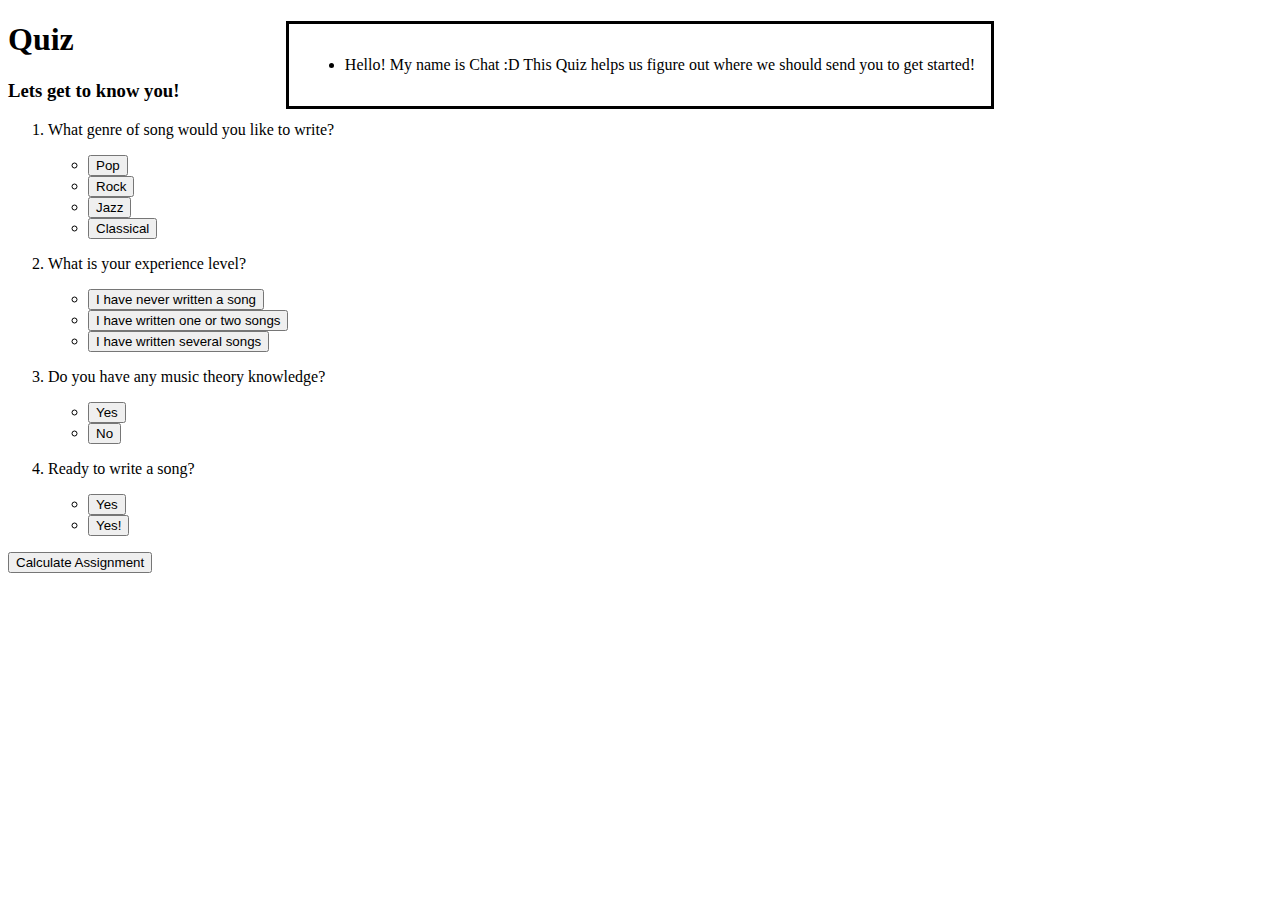
<file: ocb final-project/quiz.html>
<!DOCTYPE html>
<html>
  <head>
    <title>OCB CPM Final Project Quiz</title>
    <script src="script.js" type="module"></script>
    <!-- <script src="style.css"></script> -->
  </head>
  <body>
    <div class="Dialog">
      <dialog open>
        <ul id="Dialog List">
          <!-- js will populate -->
        </ul>
      </dialog>
    </div>
    <div class="Quiz">
      <h1>Quiz</h1>
      <div class="Get To Know You">
        <h3>Lets get to know you!</h3>
      </div>
      <div class="Questions">
        <ol id="Questions Level">
          <li id="Q1">
            <p>What genre of song would you like to write?</p>
            <ul>
              <li><button id="Q1.1">Pop</button></li>
              <li><button id="Q1.2">Rock</button></li>
              <li><button id="Q1.3">Jazz</button></li>
              <li><button id="Q1.4">Classical</button></li>
            </ul>
          </li>
          <li id="Q2">
            <p>What is your experience level?</p>
            <ul>
              <li><button id="Q2.1">I have never written a song</button></li>
              <li>
                <button id="Q2.2">I have written one or two songs</button>
              </li>
              <li><button id="Q2.3">I have written several songs</button></li>
            </ul>
          </li>
          <li id="Q3">
            <p>Do you have any music theory knowledge?</p>
            <ul>
              <li><button id="Q3.1">Yes</button></li>
              <li><button id="Q3.2">No</button></li>
            </ul>
          </li>
          <li id="Q4">
            <p>Ready to write a song?</p>
            <ul>
              <li><button id="Q4.1">Yes</button></li>
              <li><button id="Q4.2">Yes!</button></li>
            </ul>
          </li>
        </ol>
      </div>
    </div>
    <button id="Calculate Assignment">Calculate Assignment</button>
  </body>
</html>
</file>
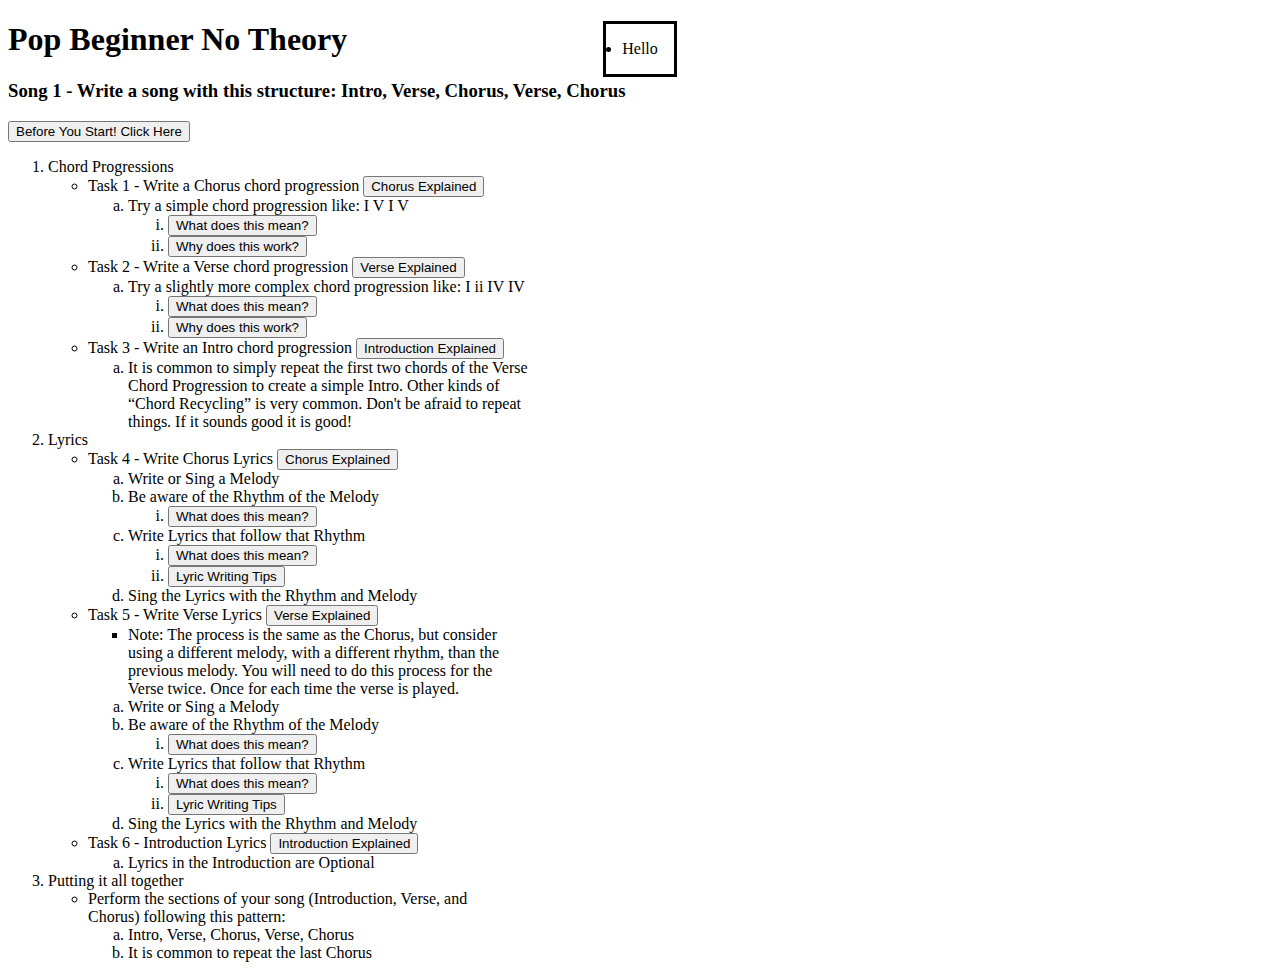
<file: ocb final-project/pop/popno-t/popbegno-t.html>
<!DOCTYPE html>
<html>
  <head>
    <title>Pop Beginner</title>
    <script src="script.js" type="module"></script>
    <!-- <script src="style.css"></script> -->
  </head>
  <body>
    <div class="Dialog">
      <dialog id="Pop Dialog" open>
        <!-- js will populate -->
      </dialog>
    </div>
    <div id="Pop Beginner">
      <h1>Pop Beginner No Theory</h1>
      <div id="Song 1">
        <h3>
          Song 1 - Write a song with this structure: Intro, Verse, Chorus,
          Verse, Chorus
        </h3>
        <button id="Before You Start">Before You Start! Click Here</button>
        <div id="Tasks">
          <ol id="Task List">
            <li id="Chord Progressions">
              <!-- "li" (List Element) of "ol" (Ordered List) -->
              <!-- Ordered Lists are Numbered Lists -->
              Chord Progressions
              <ul id="Chord Prog Tasks">
                <!-- "ul" (Unordered List) -->
                <!-- Unordered Lists are Bulleted Lists -->
                <li id="Task 1">
                  Task 1 - Write a Chorus chord progression
                  <button id="Chorus Explained">Chorus Explained</button>
                  <ol type="a">
                    <li>Try a simple chord progression like: I V I V</li>
                    <ol type="i">
                      <li>
                        <button id="WDTM Chorus">What does this mean?</button>
                      </li>
                      <li><button>Why does this work?</button></li>
                    </ol>
                  </ol>
                </li>
                <li id="Task 2">
                  Task 2 - Write a Verse chord progression
                  <button id="Verse Explained">Verse Explained</button>
                  <ol type="a">
                    <li>
                      Try a slightly more complex chord progression like: I ii
                      IV IV
                    </li>
                    <ol type="i">
                      <li><button>What does this mean?</button></li>
                      <li><button>Why does this work?</button></li>
                    </ol>
                  </ol>
                </li>
                <li id="Task 3">
                  Task 3 - Write an Intro chord progression
                  <button id="Intro Explained">Introduction Explained</button>
                  <ol type="a">
                    <li>
                      It is common to simply repeat the first two chords of the
                      Verse
                      <br />
                      Chord Progression to create a simple Intro. Other kinds of
                      <br />
                      “Chord Recycling” is very common. Don't be afraid to
                      repeat
                      <br />
                      things. If it sounds good it is good!
                    </li>
                  </ol>
                </li>
              </ul>
            </li>
            <li id="Lyrics">
              Lyrics
              <ul id="Lyrics Tasks">
                <li id="Task 4">
                  Task 4 - Write Chorus Lyrics
                  <button id="Chorus Explained">Chorus Explained</button>
                  <ol type="a">
                    <li>Write or Sing a Melody</li>
                    <li>
                      Be aware of the Rhythm of the Melody
                      <ol type="i">
                        <li>
                          <button id="What does this mean?">
                            What does this mean?
                          </button>
                        </li>
                      </ol>
                    </li>
                    <li>
                      Write Lyrics that follow that Rhythm
                      <ol type="i">
                        <li>
                          <button id="What does this mean?">
                            What does this mean?
                          </button>
                        </li>
                        <li>
                          <button id="Lyric Writing Tips">
                            Lyric Writing Tips
                          </button>
                        </li>
                      </ol>
                    </li>
                    <li>Sing the Lyrics with the Rhythm and Melody</li>
                  </ol>
                </li>
                <li id="Task 5">
                  Task 5 - Write Verse Lyrics
                  <button id="Verse Explained">Verse Explained</button>
                  <ul>
                    <li>
                      Note: The process is the same as the Chorus, but consider
                      <br />
                      using a different melody, with a different rhythm, than
                      the
                      <br />
                      previous melody. You will need to do this process for the
                      <br />
                      Verse twice. Once for each time the verse is played.
                    </li>
                  </ul>
                  <ol type="a">
                    <li>Write or Sing a Melody</li>
                    <li>
                      Be aware of the Rhythm of the Melody
                      <ol type="i">
                        <li>
                          <button id="What does this mean?">
                            What does this mean?
                          </button>
                        </li>
                      </ol>
                    </li>
                    <li>
                      Write Lyrics that follow that Rhythm
                      <ol type="i">
                        <li>
                          <button id="What does this mean?">
                            What does this mean?
                          </button>
                        </li>
                        <li>
                          <button id="Lyric Writing Tips">
                            Lyric Writing Tips
                          </button>
                        </li>
                      </ol>
                    </li>
                    <li>Sing the Lyrics with the Rhythm and Melody</li>
                  </ol>
                </li>
                <li id="Task 6">
                  Task 6 - Introduction Lyrics
                  <button id="Intro Explained">Introduction Explained</button>
                  <ol type="a">
                    <li>Lyrics in the Introduction are Optional</li>
                  </ol>
                </li>
              </ul>
            </li>
            <li>
              Putting it all together
              <ul>
                <li>
                  Perform the sections of your song (Introduction, Verse, and
                  <br />
                  Chorus) following this pattern:
                  <ol type="a">
                    <li>Intro, Verse, Chorus, Verse, Chorus</li>
                    <li>It is common to repeat the last Chorus</li>
                  </ol>
                </li>
              </ul>
            </li>
          </ol>
        </div>
      </div>
    </div>
  </body>
</html>
</file>
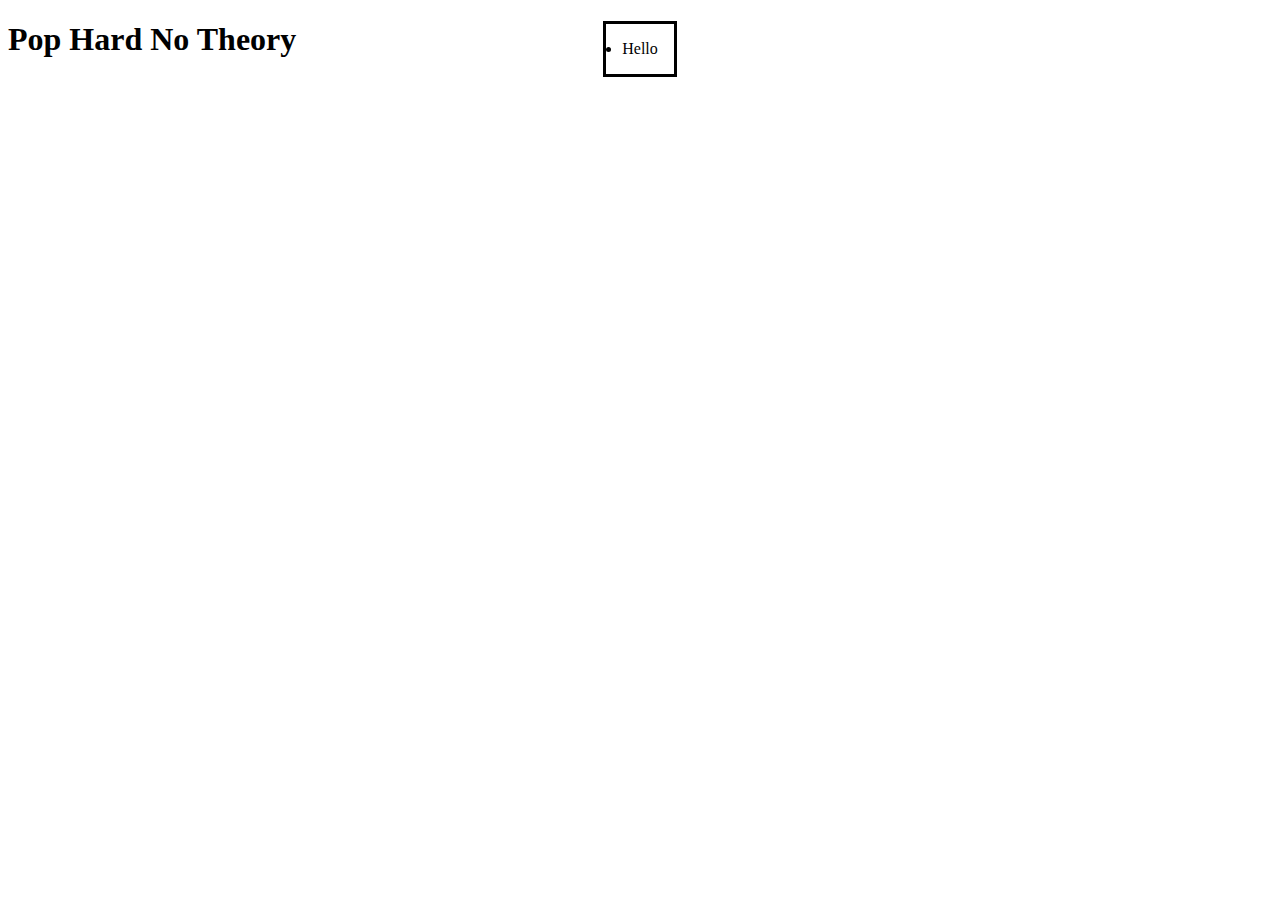
<file: ocb final-project/pop/popno-t/pophrdno-t.html>
<!DOCTYPE html>
<html>
  <head>
    <title>Pop Beginner</title>
    <script src="script.js" type="module"></script>
    <!-- <script src="style.css"></script> -->
  </head>
  <body>
    <div class="Dialog">
      <dialog id="Pop Dialog" open>
        <!-- js will populate -->
      </dialog>
    </div>
    <div id="Pop Beginner">
      <h1>Pop Hard No Theory</h1>
    </div>
  </body>
</html>
</file>
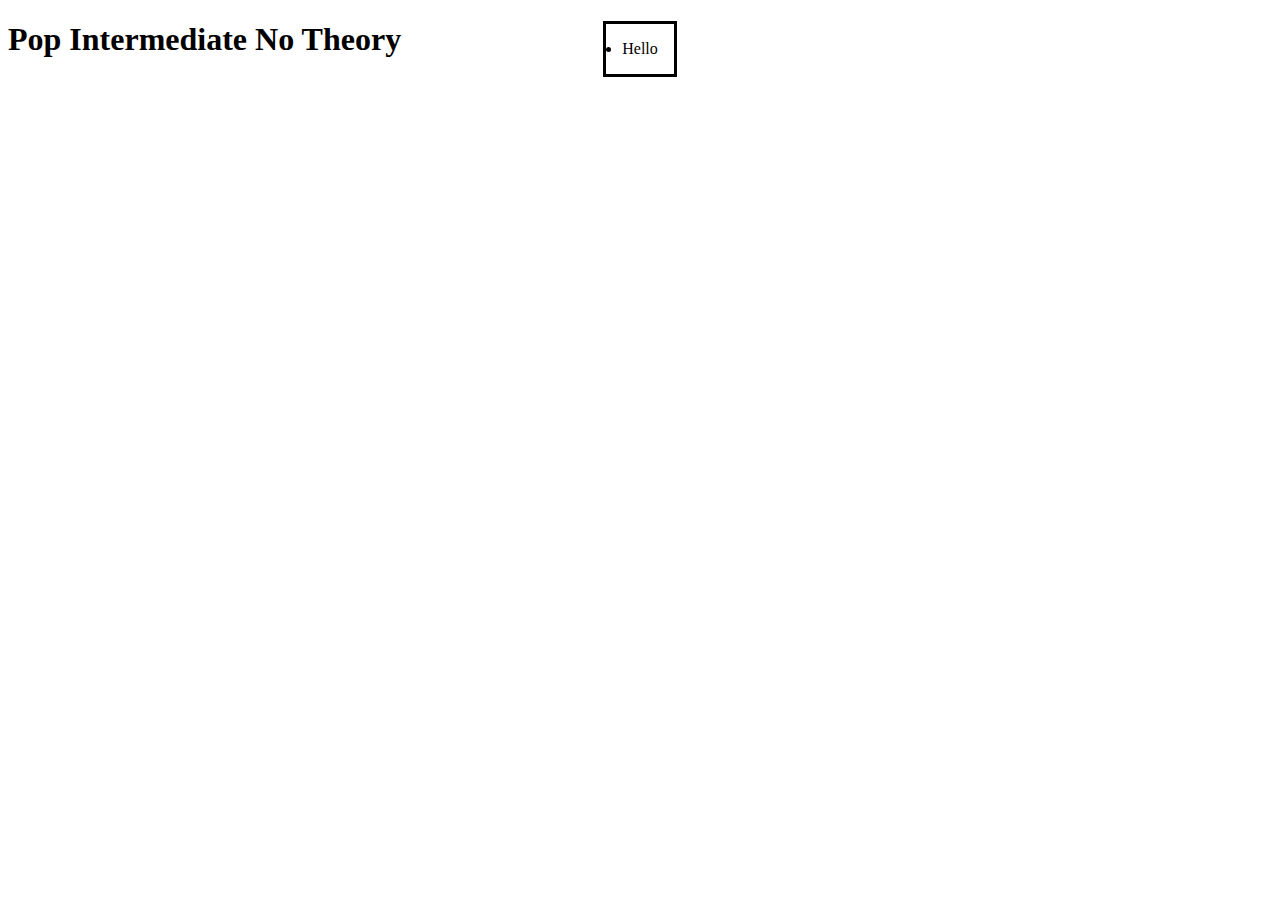
<file: ocb final-project/pop/popno-t/popintno-t.html>
<!DOCTYPE html>
<html>
  <head>
    <title>Pop Beginner</title>
    <script src="script.js" type="module"></script>
    <!-- <script src="style.css"></script> -->
  </head>
  <body>
    <div class="Dialog">
      <dialog id="Pop Dialog" open>
        <!-- js will populate -->
      </dialog>
    </div>
    <div id="Pop Beginner">
      <h1>Pop Intermediate No Theory</h1>
    </div>
  </body>
</html>
</file>
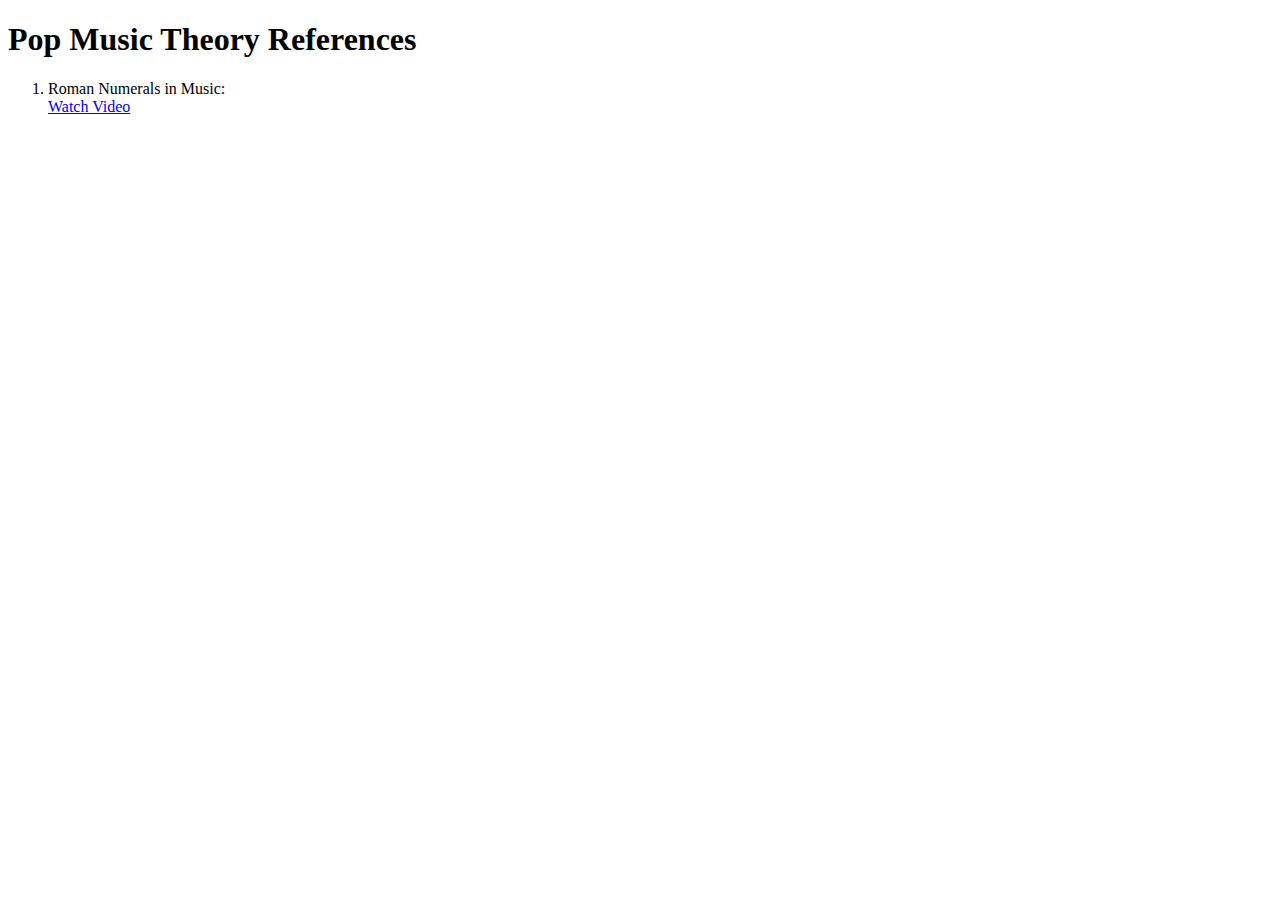
<file: ocb final-project/pop/popno-t/popreferences.html>
<!DOCTYPE html>
<html>
  <head>
    <title>Pop Beginner</title>
    <script src="script.js" type="module"></script>
    <!-- <script src="style.css"></script> -->
  </head>
  <body>
    <div class="Dialog">
      <dialog id="Pop Dialog">
        <!-- js will populate -->
      </dialog>
    </div>
    <div id="Pop Beginner">
      <h1>Pop Music Theory References</h1>
    </div>
    <div id="References">
      <ol>
        <li>
          Roman Numerals in Music: <br />
          <a
            href="https://www.google.com/search?q=roman+numerals+music+explained&oq=roman+numerals+music+explained&gs_lcrp=EgZjaHJvbWUyBggAEEUYOTIICAEQABgWGB4yCAgCEAAYFhgeMg0IAxAAGIYDGIAEGIoFMg0IBBAAGIYDGIAEGIoFMg0IBRAAGIYDGIAEGIoFMg0IBhAAGIYDGIAEGIoFMg0IBxAAGIYDGIAEGIoFMgoICBAAGIAEGKIE0gEINjUwNmowajmoAgCwAgE&sourceid=chrome&ie=UTF-8#fpstate=ive&vld=cid:ef5c8ec4,vid:M2skX-SNIvA,st:38"
            >Watch Video</a
          >
        </li>
      </ol>
    </div>
  </body>
</html>
</file>
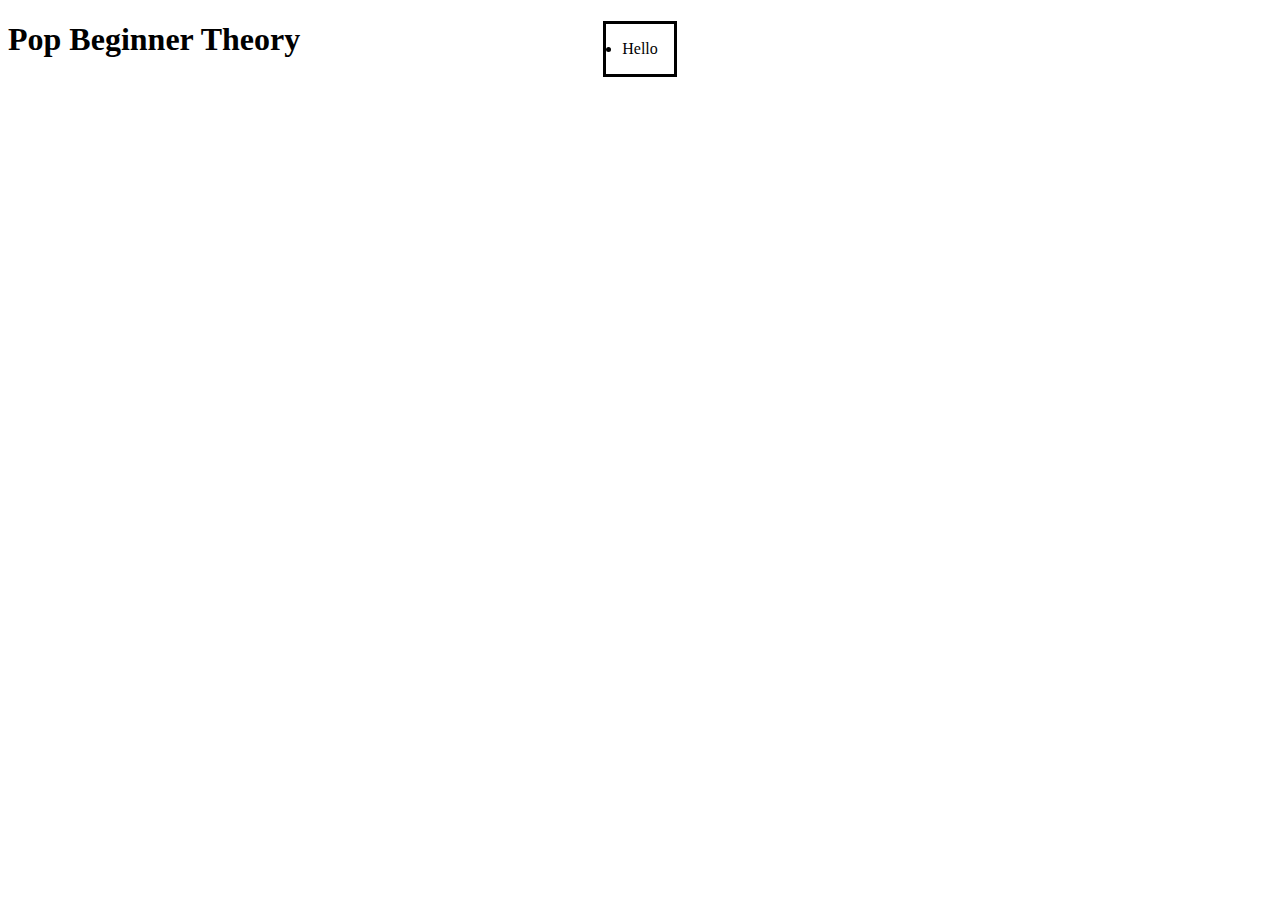
<file: ocb final-project/pop/popt/popbegt.html>
<!DOCTYPE html>
<html>
  <head>
    <title>Pop Beginner</title>
    <script src="script.js" type="module"></script>
    <!-- <script src="style.css"></script> -->
  </head>
  <body>
    <div class="Dialog">
      <dialog id="Pop Theory Dialog" open>
        <!-- js will populate -->
      </dialog>
    </div>
    <div id="Pop Beginner">
      <h1>Pop Beginner Theory</h1>
    </div>
  </body>
</html>
</file>
